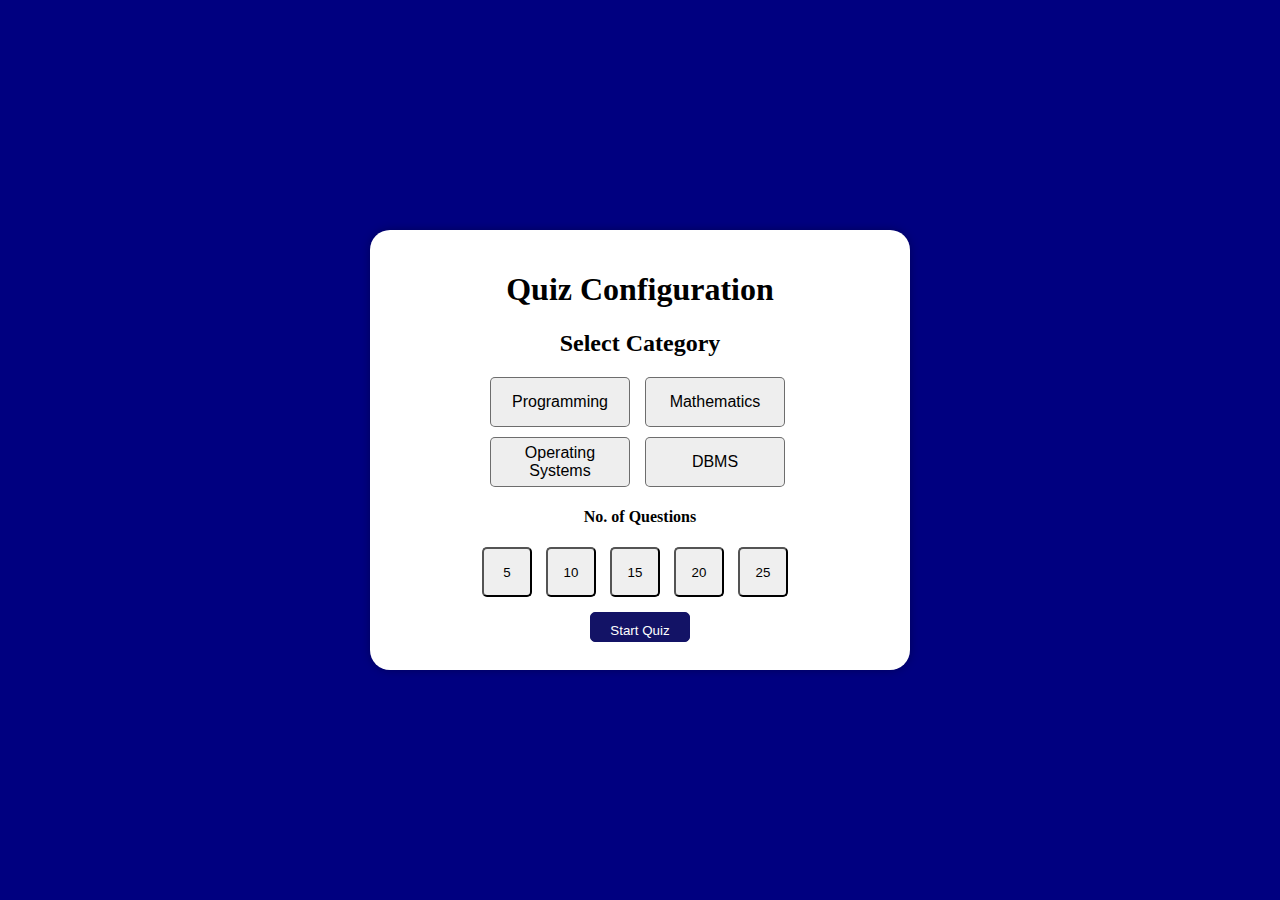
<file: QuizzApp/QuizzApp Project/index.html>
<!DOCTYPE html>
<html lang="en">
<head>
    <meta charset="UTF-8">
    <meta name="viewport" content="width=device-width, initial-scale=1.0">
    <title>QuizzApp</title>
    <link rel="stylesheet" href="style.css">
</head>
<body>
    <div class="container">
       <h1>Quiz Configuration</h1>
    <h2>Select Category</h2>
    <div class="subjects">
    <button class="btn-q">Programming</button>
    <button class="btn-q">Mathematics</buttom>
    <button class="btn-q">Operating Systems</button>
    <button class="btn-q">DBMS</button>
    </div>
    <h4>No. of Questions</h4>
    <button class="btn-n">5</button>
    <button class="btn-n">10</button>
        <button class="btn-n">15</button>
          <button class="btn-n">20</button>
            <button class="btn-n">25</button><br>
              <a href="quizappli.html"> <button class="btn">Start Quiz</button></a>

    </div>
   
       
    </div>
    <script src="D:\QuizzApp Project\questions.js"></script>
    
</body>
</html>
</file>
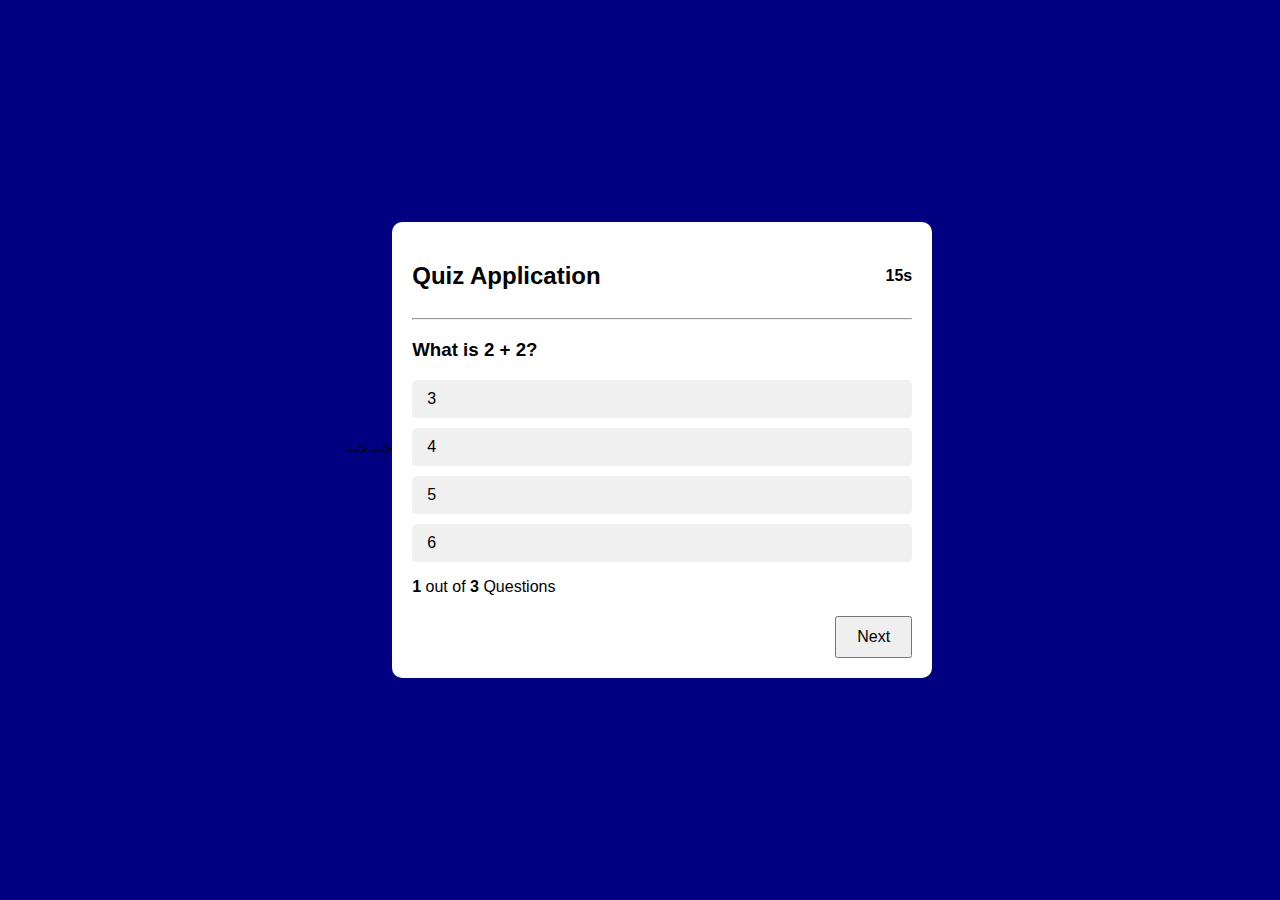
<file: QuizzApp/QuizzApp Project/quizappli.html>
<!-- <!DOCTYPE html>
<html lang="en">
<head>
    <meta charset="UTF-8">
    <meta name="viewport" content="width=device-width, initial-scale=1.0">
    <title>Quiz Exam</title>
    <style>
        body{
            background-color:  rgb(19, 19, 102);
            background:none;
        }
        .container{
           background-color:white;
           height:500px;
           width:500px;
           padding:10px 10px 10px 10px;
           border-radius: 10px;;
        }
    .question-1{
        display:flex;
        flex-direction: row;
        justify-content:space-between;
    }
    .clockpic{
        margin-top: 10px;;
        margin-left: 200px;
    }
    body {
    background-color: #000080;
    display: flex;
    justify-content: center;     /* Horizontal centering */
    align-items: center;         /* Vertical centering */
    min-height: 100vh;           /* Full viewport height */
    margin: 0;                   /* Remove default margin */
}
.arrow{
    margin-left: 2px;;
}
.next-wrapper {
  display: flex;
  align-items: center;
  gap: 10px; /* spacing between button and image */
}

.arrow {
  width: 30px;
  height: 30px;
  cursor: pointer;

}
.option {
  background-color:#f0f0f0; 
  padding: 10px 15px;
  margin:5px 0px;
  border-radius: 5px; 
  cursor: pointer;
  transition: background-color 0.3s;
  margin-bottom: 10px;;
  
  display: flex;
  align-items: center;
  gap: 10px;
}

.option:hover {
  background-color: #d0d0ff; /* hover effect */
}


    </style>
</head>
<body>
    <div class="container">
        <div class="question-1">
           <h1>Quiz Application</h1>
<img src="D:\QuizzApp Project\clock.png " width="30px;"height="30px;" class="clockpic">
<h4>15s</h4>
        </div>
        <hr>
<h1>In,Javascript,how to create function,</h1>
<ol>
  <!-- <li class="option" data-correct="false">definition myfunction()</li>
  <li class="option" data-correct="true">function myfunction()</li> 
  <li class="option" data-correct="false">create myfunction()</li>
  <li class="option" data-correct="false">Create myfunction()</li>
</ol>
<h5><b>2</b>out of<b>3</b>Questions</h5>
<div class="next-wrapper">
  <button>Next</button>
  <a href="your-link.html">
    <img src="D:\QuizzApp Project\right-arrow.png" class="arrow" alt="Next Arrow">
  </a>
</div>

    
    </div>
    <script src="questions.js"></script>
     <script> -->
   <!-- const options = document.querySelectorAll('.option');

  options.forEach(option => {
    option.addEventListener('click', () => {
      // Reset all options
      options.forEach(opt => {
        opt.style.backgroundColor = '#f0f0f0';
      });

      const isCorrect = option.getAttribute('data-correct') === 'true';
      option.style.backgroundColor = isCorrect ? 'lightgreen' : 'lightcoral'; 
    }); 
   });
</script>

</body>
</html> -->
  --> -->



<!DOCTYPE html>
<html lang="en">
<head>
  <meta charset="UTF-8" />
  <meta name="viewport" content="width=device-width, initial-scale=1.0"/>
  <title>Quiz Exam</title>
  <style>
    body {
      background-color: #000080;
      display: flex;
      justify-content: center;
      align-items: center;
      min-height: 100vh;
      margin: 0;
      font-family: Arial, sans-serif;
    }
    .container {
      background-color: white;
      height: auto;
      width: 500px;
      padding: 20px;
      border-radius: 10px;
    }
    .question-header {
      display: flex;
      justify-content: space-between;
      align-items: center;
    }
    .option {
      background-color: #f0f0f0;
      padding: 10px 15px;
      margin: 10px 0;
      border-radius: 5px;
      cursor: pointer;
      transition: background-color 0.3s;
    }
    .option:hover {
      background-color: #d0d0ff;
    }
    .correct {
      background-color: lightgreen !important;
    }
    .incorrect {
      background-color: lightcoral !important;
    }
    .next-wrapper {
      display: flex;
      justify-content: flex-end;
      margin-top: 20px;
    }
    button {
      padding: 10px 20px;
      font-size: 16px;
      cursor: pointer;
    }
  </style>
</head>
<body>
  <div class="container" id="quiz">
    <div class="question-header">
      <h2>Quiz Application</h2>
      <h4 id="timer">15s</h4>
    </div>
    <hr>
    <h3 id="question-text"></h3>
    <div id="options"></div>
    <p id="progress"></p>
    <div class="next-wrapper">
      <button id="next-btn">Next</button>
    </div>
  </div>

  <script>
    const questions = [
      {
        text: "What is 2 + 2?",
        options: ["3", "4", "5", "6"],
        answer: "4"
      },
      {
        text: "What is the square root of 9?",
        options: ["1", "2", "3", "4"],
        answer: "3"
      },
      {
        text: "What is 10 ÷ 2?",
        options: ["2", "4", "5", "6"],
        answer: "5"
      }
    ];

    let currentQuestionIndex = 0;
    let score = 0;
    let selected = false;

    const questionText = document.getElementById("question-text");
    const optionsContainer = document.getElementById("options");
    const progress = document.getElementById("progress");
    const nextBtn = document.getElementById("next-btn");

    function displayQuestion() {
      selected = false;
      const question = questions[currentQuestionIndex];
      questionText.innerText = question.text;
      optionsContainer.innerHTML = "";

      question.options.forEach(option => {
        const li = document.createElement("div");
        li.className = "option";
        li.innerText = option;
        li.onclick = () => checkAnswer(li, option);
        optionsContainer.appendChild(li);
      });

      progress.innerHTML = `<b>${currentQuestionIndex + 1}</b> out of <b>${questions.length}</b> Questions`;
    }

    function checkAnswer(element, selectedOption) {
      if (selected) return;
      selected = true;

      const correctAnswer = questions[currentQuestionIndex].answer;
      const allOptions = document.querySelectorAll(".option");

      allOptions.forEach(opt => {
        opt.classList.add(opt.innerText === correctAnswer ? "correct" : "incorrect");
        opt.style.pointerEvents = "none";
      });

      if (selectedOption === correctAnswer) score++;
    }

    nextBtn.addEventListener("click", () => {
      currentQuestionIndex++;
      if (currentQuestionIndex < questions.length) {
        displayQuestion();
      } else {
        showResults();
      }
    });

    // function showResults() {
    //   document.getElementById("quiz").innerHTML = `
    //   <img src="D:\QuizzApp Project\icons8-party-popper-50.png"width="200px;"height="200px;"id="pic">
    //     <h2>Quiz Completed!</h2>
    //     <p>Your score: ${score} out of ${questions.length}</p>
    //     <button onclick="restartQuiz()">Restart Quiz</button>
    //   `;
    // }
    function showResults() {
  document.getElementById("quiz").innerHTML = `
    <img src="icons8-party-popper-50.png" width="200" height="200" id="pic" alt="Celebration">
    <h2>Quiz Completed!</h2>
    <p>Your score: ${score} out of ${questions.length}</p>
    <button onclick="restartQuiz()">Restart Quiz</button>
  `;
}


    function restartQuiz() {
      currentQuestionIndex = 0;
      score = 0;
      document.getElementById("quiz").innerHTML = `
        <div class="question-header">
          <h2>Quiz Application</h2>
          <h4 id="timer">15s</h4>
        </div>
        <hr>
        <h3 id="question-text"></h3>
        <div id="options"></div>
        <p id="progress"></p>
        <div class="next-wrapper">
          <button id="next-btn">Next</button>
        </div>
      `;
      // Re-bind elements
      questionText = document.getElementById("question-text");
      optionsContainer = document.getElementById("options");
      progress = document.getElementById("progress");
      nextBtn = document.getElementById("next-btn");
      nextBtn.addEventListener("click", () => {
        currentQuestionIndex++;
        if (currentQuestionIndex < questions.length) {
          displayQuestion();
        } else {
          showResults();
        }
      });
      displayQuestion();
    }

    // Start quiz
    displayQuestion();
  </script>
</body>
</html>
</file>
<file: QuizzApp/QuizzApp Project/style.css>
body {
    background-color: #000080;
    display: flex;
    justify-content: center;     /* Horizontal centering */
    align-items: center;         /* Vertical centering */
    min-height: 100vh;           /* Full viewport height */
    margin: 0;                   /* Remove default margin */
}

.container {
    background-color: white;
    text-align: center;
    height: 400px;
    width: 500px;
    padding: 20px;
    box-shadow: 0 0 10px rgba(0,0,0,0.3);  
    border-radius:20px;/* Optional: subtle shadow for depth */
}


.subjects {
    display: grid;
    grid-template-columns: repeat(2, 1fr); /* 2 buttons per row */
    gap: 10px;
    max-width: 300px;
    margin: 0 auto;
}

.btn-q {
    width: 140px;           /* Fixed width */
    height: 50px;           /* Fixed height */
    font-size: 16px;
    cursor: pointer;
    text-align: center;
    border: none;
    background-color: #eee;
    transition: background-color 0.3s;
    border:1px solid  rgba(0, 0, 0, 0.541);  
    border-radius: 5px;
}

.btn-q:hover {
    background-color: rgb(19, 19, 102);
    color:white;
}
.btn-q:active{
    background-color: #000080;
}
.btn-n{ 
    color:black;
    width:50px;
    height:50px;
    margin-right:10px;
    border-radius:5px;
}
.btn-n:hover{
    background-color: rgb(19, 19, 102);
    color:white;

}
.btn{
    width:100px;
    height:30px;
    border:1px solid   rgb(19, 19, 102);
    border-radius:5px;
    padding:10px 10px 10px 10px;
    margin-top: 15px;;
    background-color: rgb(19, 19, 102);
    color:white;
}
</file>
